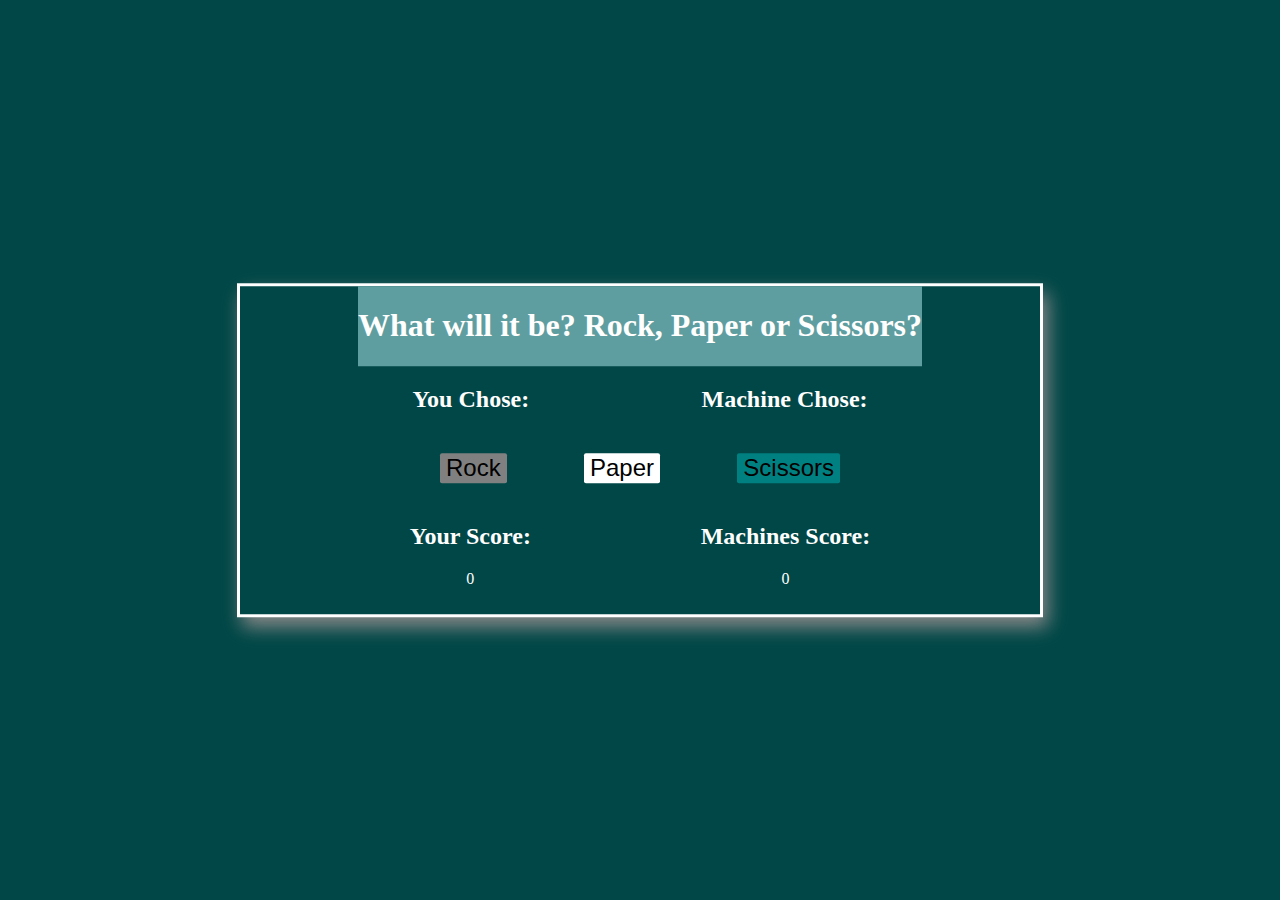
<file: index.html>
<!DOCTYPE html>
<html lang="en">
<head>
    <meta charset="UTF-8">
    <meta http-equiv="X-UA-Compatible" content="IE=edge">
    <meta name="viewport" content="width=device-width, initial-scale=1.0">
    <link href="guiStyle.css" rel="stylesheet">
    <title>Rock-Paper-Scissors Game</title>
</head>
<body>
    <div id="reloadDiv"></div>
    <div class="mainDiv">
        <div class="firstDiv">
            <h1>What will it be? Rock, Paper or Scissors?</h1>
        </div>
        
        <div class="secondDiv">
            <div class="secondDivChild1">
                <h2>You Chose:</h2>
                <p id="yourChoice"></p>
            </div>

            <div class="secondDivChild2">
                <h2>Machine Chose:</h2>
                <p id="machineChoice"></p>
            </div>
        </div>

        <div class="thirdDiv">
            <button class="rock" onclick="playRound('Rock')">Rock</button>
            <button class="paper" onclick="playRound('Paper')">Paper</button>
            <button class="scissors" onclick="playRound('Scissors')">Scissors</button>
        </div>

        <div class="fourthDiv">
            <div>
                <h2>Your Score:</h2>
                <p id="yourScore"></p>
            </div>
            
            <div>
                <h2>Machines Score:</h2>
                <p id="machineScore"></p>
            </div>
            
        </div>
        
        <div id="resultDiv"></div>
        
    </div>
    
</body>
<script src="guiScript.js"></script>
</html>
</file>
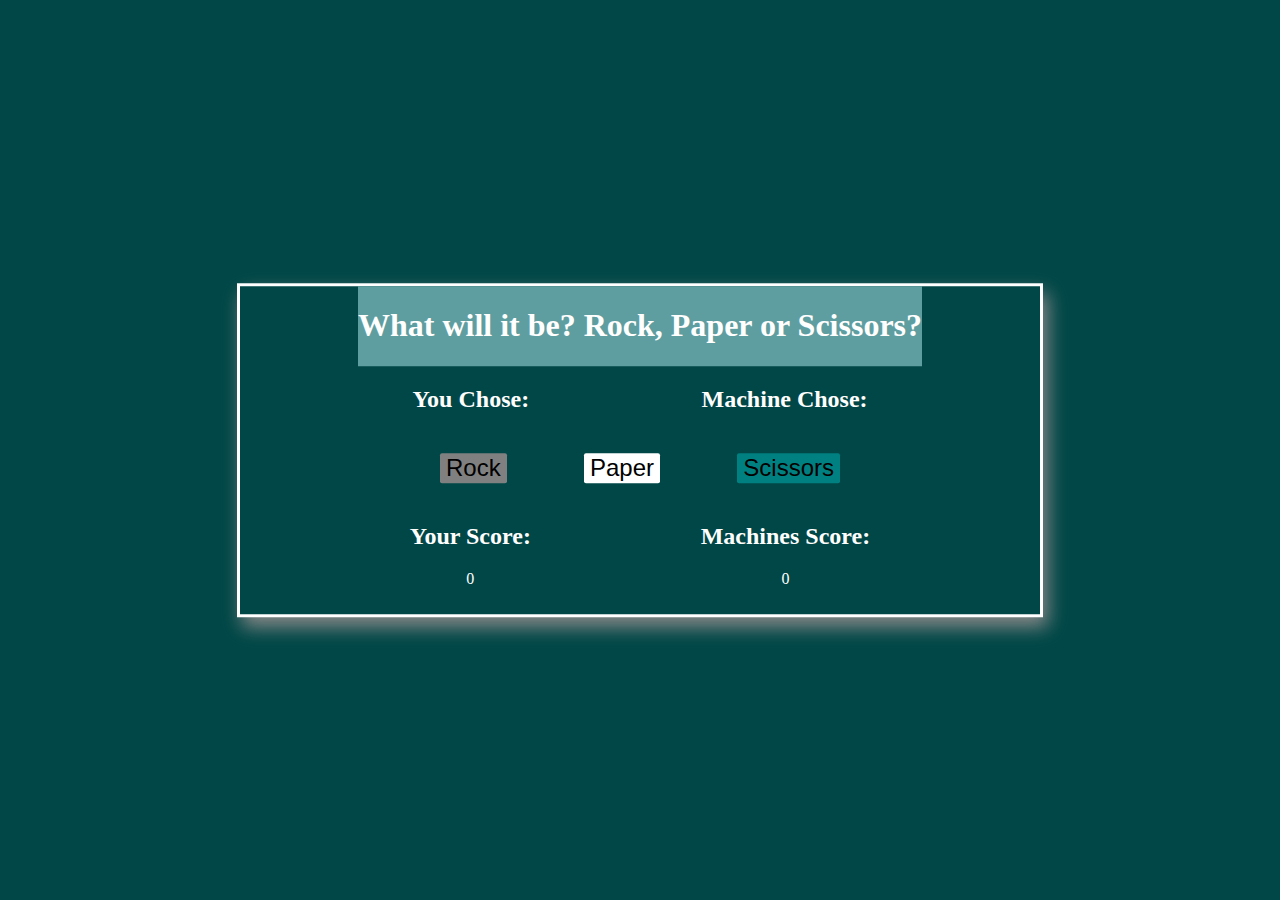
<file: guiHtml.html>
<!DOCTYPE html>
<html lang="en">
<head>
    <meta charset="UTF-8">
    <meta http-equiv="X-UA-Compatible" content="IE=edge">
    <meta name="viewport" content="width=device-width, initial-scale=1.0">
    <link href="guiStyle.css" rel="stylesheet">
    <title>Rock-Paper-Scissors Game</title>
</head>
<body>
    <div id="reloadDiv"></div>
    <div class="mainDiv">
        <div class="firstDiv">
            <h1>What will it be? Rock, Paper or Scissors?</h1>
        </div>
        
        <div class="secondDiv">
            <div class="secondDivChild1">
                <h2>You Chose:</h2>
                <p id="yourChoice"></p>
            </div>

            <div class="secondDivChild2">
                <h2>Machine Chose:</h2>
                <p id="machineChoice"></p>
            </div>
        </div>

        <div class="thirdDiv">
            <button class="rock" onclick="playRound('Rock')">Rock</button>
            <button class="paper" onclick="playRound('Paper')">Paper</button>
            <button class="scissors" onclick="playRound('Scissors')">Scissors</button>
        </div>

        <div class="fourthDiv">
            <div>
                <h2>Your Score:</h2>
                <p id="yourScore"></p>
            </div>
            
            <div>
                <h2>Machines Score:</h2>
                <p id="machineScore"></p>
            </div>
            
        </div>
        
        <div id="resultDiv"></div>
        
    </div>
    
</body>
<script src="guiScript.js"></script>
</html>
</file>
<file: guiStyle.css>
body{
    background-color: rgb(1, 71, 71);
    color: white;
}

.mainDiv{
    display: flex;
    flex-direction: column;
    align-items: center;
    margin: auto;
    position: absolute;
    top: 50%;
    left: 50%;
    margin-right: -50%;
    transform: translate(-50%, -50%);
    border: 3px solid white;
    box-shadow: 5px 10px 18px #888888;
    }

.firstDiv{
    background-color: cadetblue;
}

.secondDiv{
    display: flex;
    justify-content: space-evenly;
    width: 800px;
    text-align: center;
}

.thirdDiv{
    width: 400px;
    display: flex;
    justify-content: space-between;
    padding: 20px;
}

button {
    font-size: 24px;
    border: none;
    border-radius: 2px;
}

button:hover{
    box-shadow: 5px 10px 18px #888888;
}

.rock{
    background-color: grey;
}
.paper{
    background-color: white;
    color: black;
}
   .scissors{
    background-color: teal;
}


.fourthDiv{
    width: 800px;
    display: flex;
    justify-content: space-evenly;
    text-align: center;
    
}

#resultDiv {
    padding-bottom: 10px;
}

#reloadDiv{
    text-align: center;
    padding-top: 50px;
    font-size: large;
}
</file>
